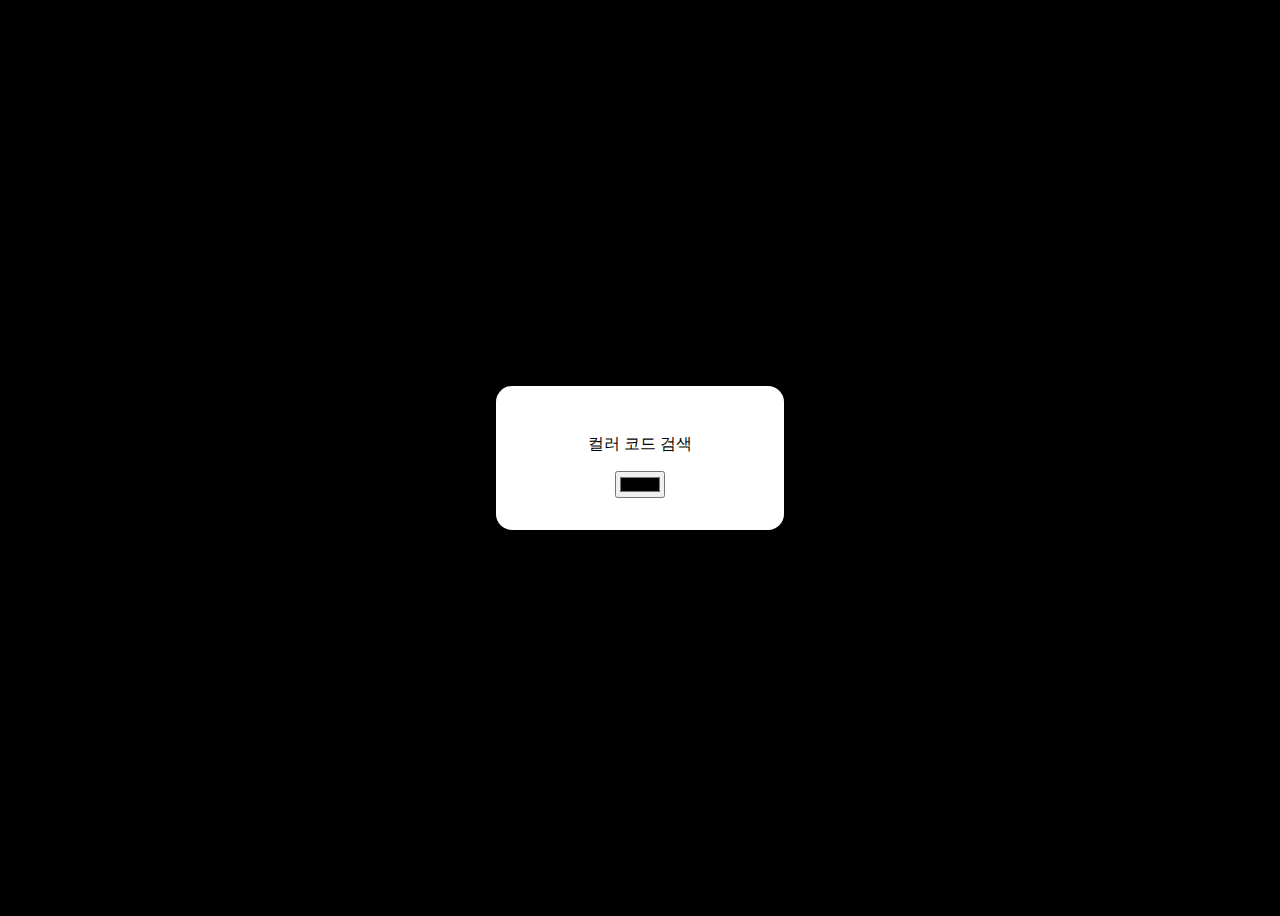
<file: js/chapter3/02-demo/index.html>
<!DOCTYPE html>
<html lang="ko">
<head>
    <meta charset="UTF-8">
    <meta name="viewport" content="width=device-width, initial-scale=1.0">
    <title>컬러 피커</title>
    <link rel="stylesheet" href="css/style.css">
    <script src="js/script.js" defer></script>
</head>
<body>
    <div>
        <p id="colorText">컬러 코드 검색</p>
        <input id="colorPicker" type="color">
    </div>
</body>
</html>
</file>
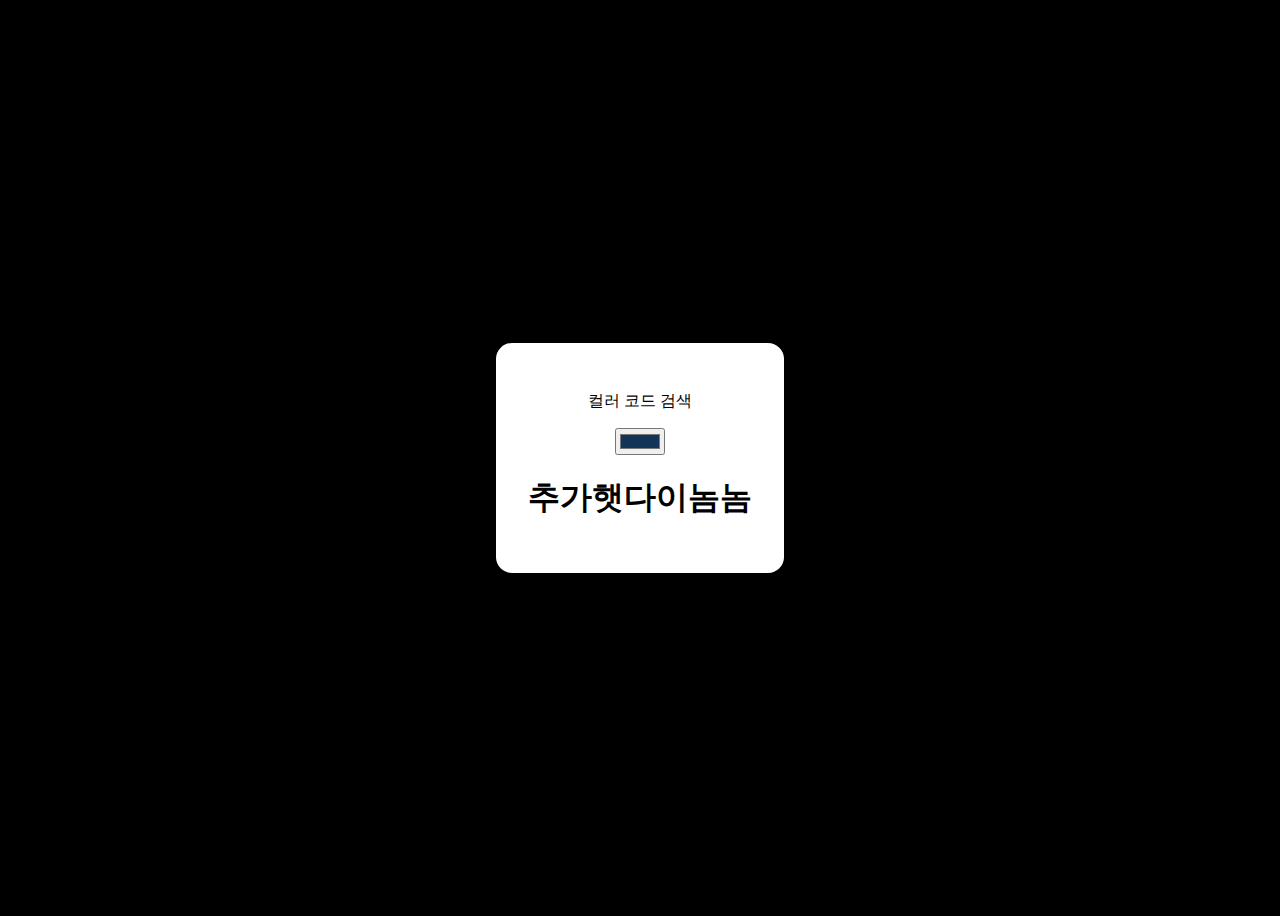
<file: js/chapter3/03-demo/index.html>
<!DOCTYPE html>
<html lang="ko">
<head>
    <meta charset="UTF-8">
    <meta name="viewport" content="width=device-width, initial-scale=1.0">
    <title>컬러 피커</title>
    <link rel="stylesheet" href="css/style.css">
    <script src="js/script.js" defer></script>
</head>
<body>
    <div>
        <p id="colorText">컬러 코드 검색</p>
        <input id="colorPicker" type="color" value="#123456">
        <h1>추가햇다이놈놈</h1>
    </div>
</body>
</html>
</file>
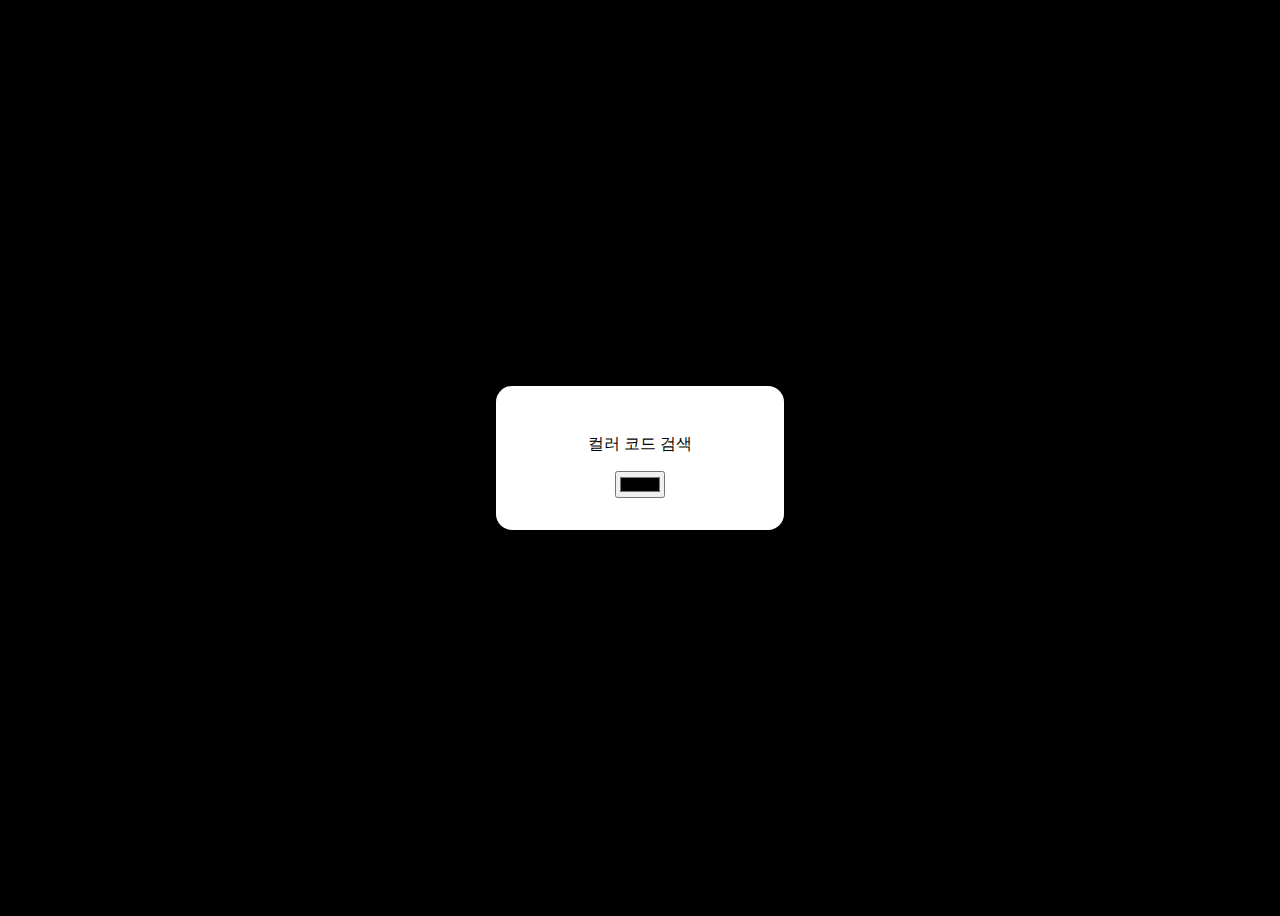
<file: js/chapter3/09-demo2/index.html>
<!DOCTYPE html>
<html lang="ko">
<head>
    <meta charset="UTF-8">
    <meta name="viewport" content="width=device-width, initial-scale=1.0">
    <title>3.9 함수로 선택한 색 가져오기 (함수식을 전달하는 방법)</title>
    <link rel="stylesheet" href="css/style.css">
    <script src="js/script.js" defer></script>
</head>
<body>
    <div>
        <p id="colorText">컬러 코드 검색</p>
        <input id="colorPicker" type="color">
    </div>
</body>
</html>
</file>
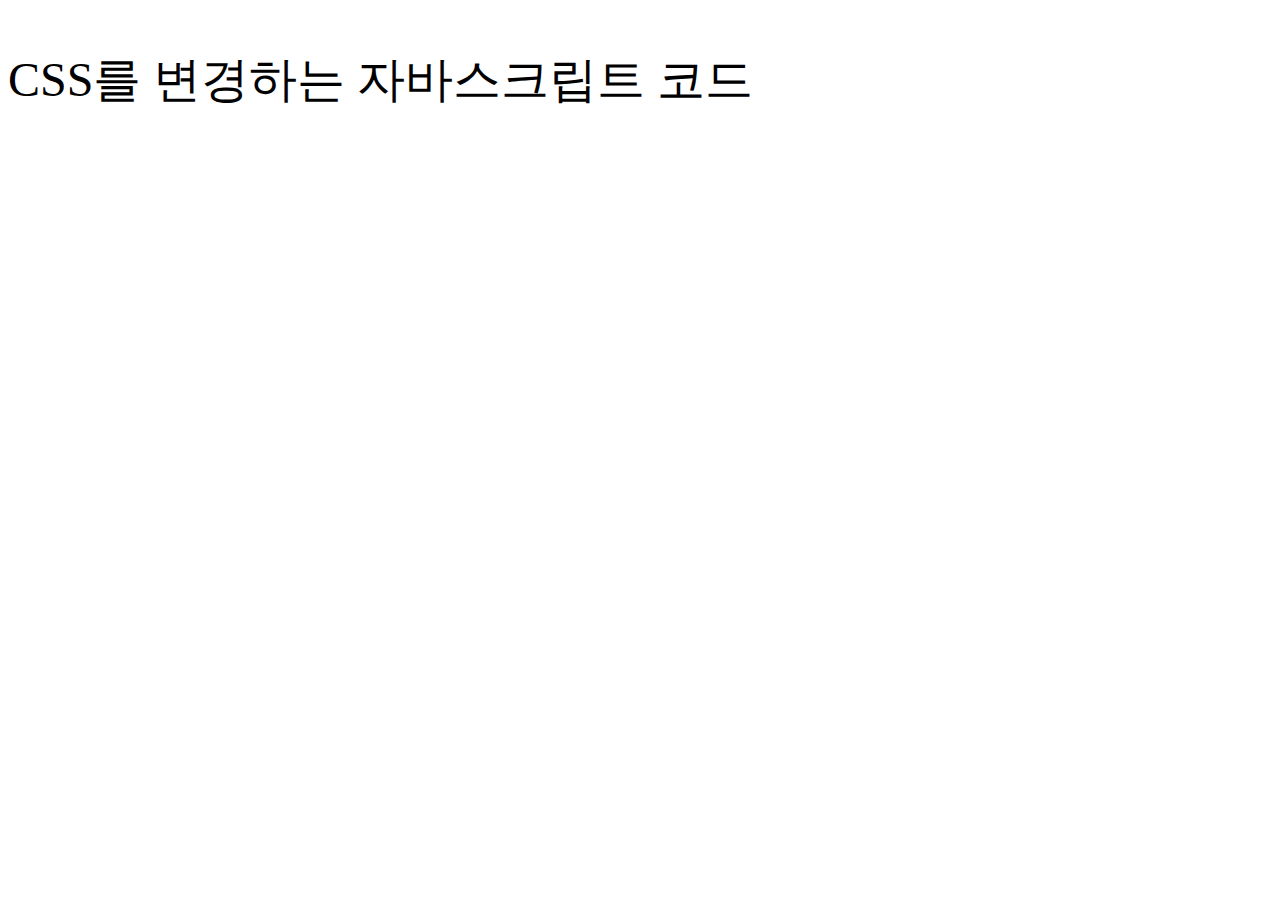
<file: js/chapter3/10-demo1/index.html>
<!DOCTYPE html>
<html lang="ko">
<head>
    <meta charset="UTF-8">
    <title>자바스크립트로 스타일 지정</title>
</head>
<body>
    <p id="text">CSS를 변경하는 자바스크립트 코드</p>

    <script>
        document.querySelector('#text').style.fontSize = '3rem';
    </script>
</body>
</html>
</file>
<file: js/chapter3/02-demo/css/style.css>
body {
    text-align: center;
    font-family: sans-serif;
    display: grid;
    place-items: center;
    height: 100vh;
    background: #000;
}
div {
    background: #fff;
    padding: 2rem;
    border-radius: 1rem;
    width: 14rem;
    box-shadow: 0 0 1rem rgba(0,0,0,.5);
}
</file>
<file: js/chapter3/03-demo/css/style.css>
body {
    text-align: center;
    font-family: sans-serif;
    display: grid;
    place-items: center;
    height: 100vh;
    background: #000;
}
div {
    background: #fff;
    padding: 2rem;
    border-radius: 1rem;
    width: 14rem;
    box-shadow: 0 0 1rem rgba(0,0,0,.5);
}
</file>
<file: js/chapter3/09-demo2/css/style.css>
body {
    text-align: center;
    font-family: sans-serif;
    display: grid;
    place-items: center;
    height: 100vh;
    background: #000;
}
div {
    background: #fff;
    padding: 2rem;
    border-radius: 1rem;
    width: 14rem;
    box-shadow: 0 0 1rem rgba(0,0,0,.5);
}
</file>
